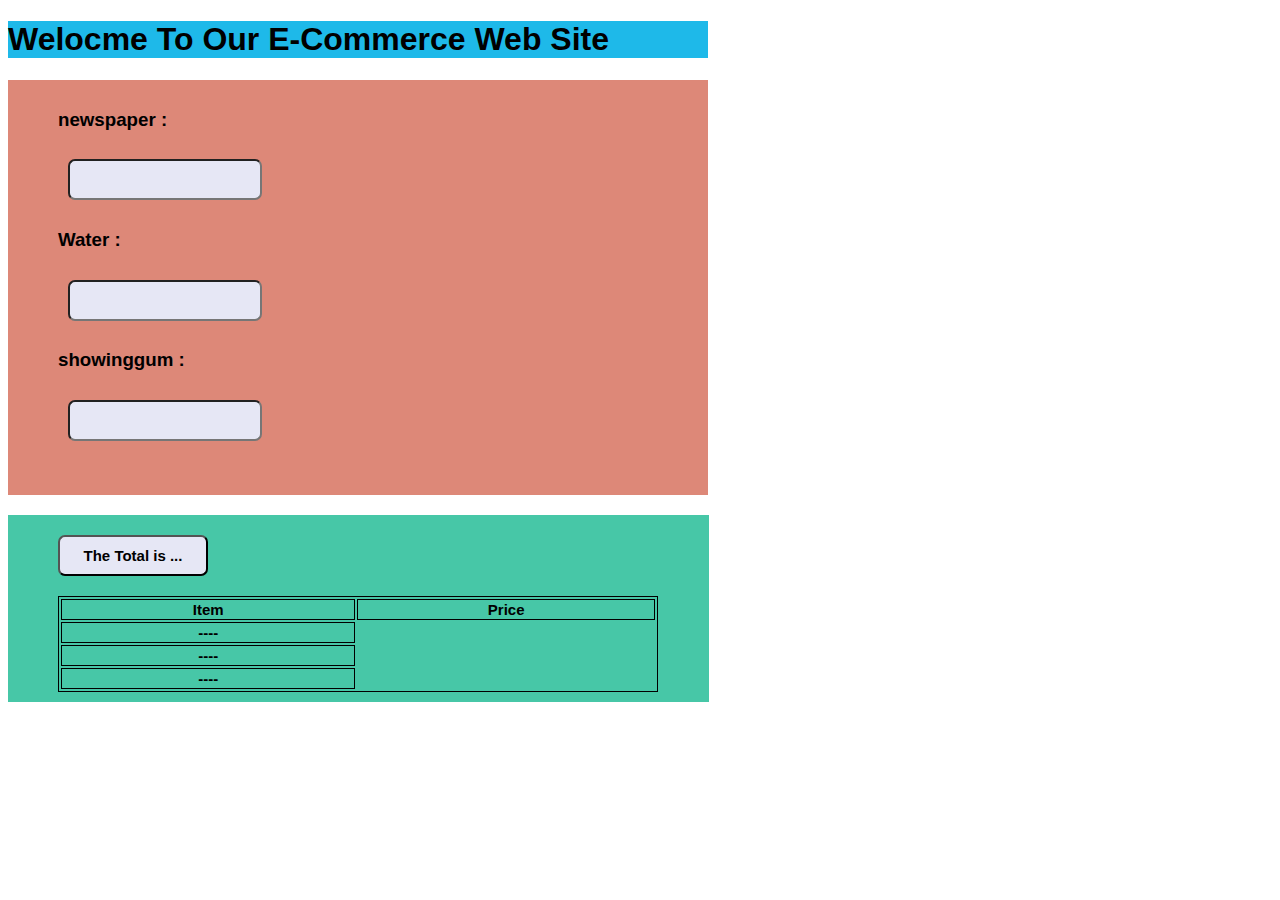
<file: Projet-02 Team Budget Planner/index.html>
<!DOCTYPE html>
<html lang="en">
  <head>
    <meta charset="UTF-8" />
    <link rel="stylesheet" type="text/css" href="./styles.css" />
    <title>Team Budget Planner</title>
  </head>
  <body>
    <header>
      <h1>Welocme To Our E-Commerce Web Site</h1>
    </header>
   
    <section class="inputValues">
      <ul>
        <li>
          <h3>newspaper :</h3>
          <input id="newspaper" type="number" min="0" step="any" />
        </li>
        <li>
          <h3>Water :</h3>
          <input id="Water" type="number" min="0" step="any" />
        </li>
        <li>
          <h3>showinggum :</h3>
          <input id="showinggum" type="number" min="0" step="any" />
        </li>
      </ul>
      <br />
    </section>

    <section class="outputValues">
      <div>
        <button type="button" onclick="getTotalValue();">The Total is ...</button>
        <span id="Order_Total"></span>
      </div>
      

    <!-- </section>

    <section class="content"> -->
      <table class="table">
          <thead>
              <tr>
                  <th>Item</th>
                  <th>Price</th>
              </tr>
          </thead>
          <tbody id="expenseTable">
            <tr>
              <th>----</th> 
            </tr>
            <tr>
              <th>----</th> 
            </tr>
            <tr>
              <th>----</th> 
            </tr>

          </tbody>
      </table>
  </section>
   

        

    <footer></footer>
    <script src="./scripts.js"></script>
  </body>
</html>
</file>
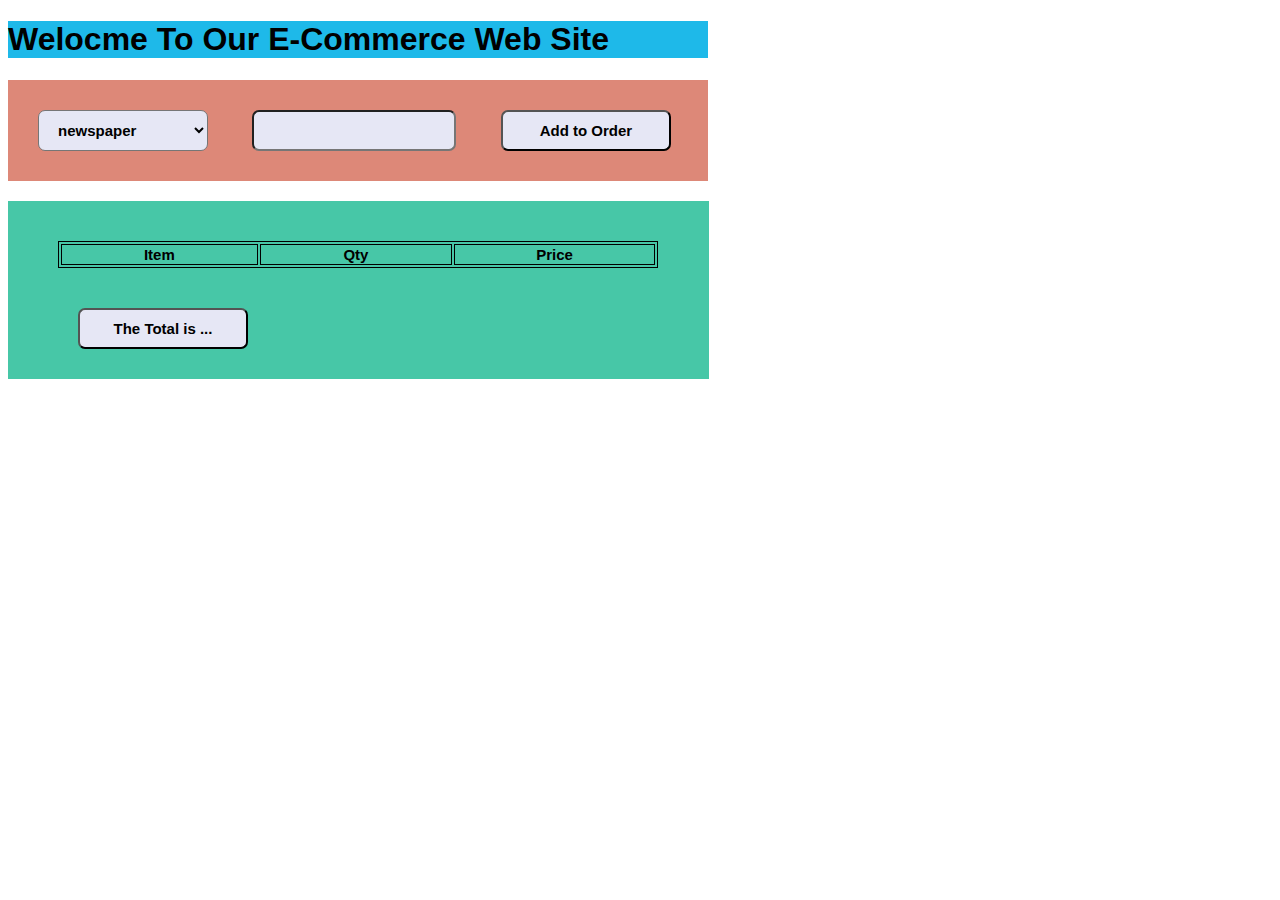
<file: Projet-03 Team Budget Planner/index.html>
<!DOCTYPE html>
<html lang="en">
  <head>
    <meta charset="UTF-8" />
    <link rel="stylesheet" type="text/css" href="./styles.css" />
    <title>Team Budget Planner</title>
  </head>
  <body>
    <header>
      <h1>Welocme To Our E-Commerce Web Site</h1>
    </header>

    <section class="inputValues">
      <select name="list" id="list">
        <option value="3.5">newspaper</option>
        <option value="1.5">water_drink</option>
        <option value="3">jus_drink</option>
        <option value="2.75">milk_one_liter</option>
        <option value="2.25">chocolate_bar</option>
        <option value="4.75">protein_bar</option>
      </select>

      <input id="qty" type="number" />
      <button type="button" onclick="addToOrder();">Add to Order</button>
    </section>

    <section class="outputValues">
      <table class="table">
        <thead>
          <tr>
            <th>Item</th>
            <th>Qty</th>
            <th>Price</th>
          </tr>
        </thead>
        <tbody id="order_Table">
          <tr>
            <th>----</th>
            <th>----</th>
            <th>----</th>
          </tr>
          <tr>
            <th>----</th>
            <th>----</th>
            <th>----</th>
          </tr>
          <tr>
            <th>----</th>
            <th>----</th>
            <th>----</th>
          </tr>
        </tbody>
      </table>

      <div class="total">
        <button type="button" onclick="getTotalValue();">
          The Total is ...
        </button>
        <span id="Order_Total"></span>
      </div>
    </section>

    <footer></footer>
    <script src="./scripts.js"></script>
  </body>
</html>
</file>
<file: Projet-02 Team Budget Planner/styles.css>
@import url('https://fonts.googleapis.com/css2?family=Fuzzy+Bubbles&display=swap');

body {
    font-family: Fuzzy, sans-serif;
    
}

header {
    background-color: rgb(30, 185, 233);
    border: 1px solid auto;
    width: 700px;

}

ul li {
    list-style: none;
}

.inputValues {
    background-color: rgb(221, 136, 120);
    border: 1px solid auto;
    width: 680px;
    padding: 10px;
    margin-bottom: 20px;
}

.outputValues {
    background-color: rgb(71, 199, 167);
    font-family: Verdana, Geneva, Tahoma, sans-serif;
    font-size: 15px;
    font-weight: bold;
    border: 1px solid auto;
    width: 650px;
    padding: 20px 1px 10px 50px;
}

input {
    background-color: rgb(230, 231, 245);
    font-family: Verdana, Geneva, Tahoma, sans-serif;
    font-size: 15px;
    font-weight: bold;
    border: 1px solid auto; 
    width: 170px;
    border-radius: 7px;
    padding: 10px 10px;
    margin: 10px;
}
   

button {
    background-color: rgb(230, 231, 245);
    font-family: Verdana, Geneva, Tahoma, sans-serif;
    font-size: 15px;
    font-weight: bold;
    border: 1px solid auto; 
    width: 150px;
    border-radius: 7px;
    padding: 10px;

}

table, th, td {
    margin-top: 20px;
    width:  600px;
    border: 1px solid black;
}

/*

*/
</file>
<file: Projet-03 Team Budget Planner/styles.css>
@import url('https://fonts.googleapis.com/css2?family=Fuzzy+Bubbles&display=swap');

body {
    font-family: Fuzzy, sans-serif;
    
}

header {
    background-color: rgb(30, 185, 233);
    border: 1px solid auto;
    width: 700px;

}

ul li {
    list-style: none;
}

.inputValues {
    background-color: rgb(221, 136, 120);
    border: 1px solid auto;
    width: 680px;
    padding: 10px;
    margin-bottom: 20px;
        
}

.outputValues {
    background-color: rgb(71, 199, 167);
    border: 1px solid auto;
    width: 650px;
    padding: 20px 1px 10px 50px;
    font-family: Verdana, Geneva, Tahoma, sans-serif;
    font-size: 15px;
    font-weight: bold;
    border: 1px solid auto; 
}

#list, #qty, button  {
    background-color: rgb(230, 231, 245);
    font-family: Verdana, Geneva, Tahoma, sans-serif;
    font-size: 15px;
    font-weight: bold;
    border: 1px solid auto; 
    width: 170px;
    border-radius: 7px;
    padding: 10px 15px;
    margin: 20px;
}


table, th, td {
    margin-top: 20px;
    width:  600px;
    border: 1px solid black;
}

.total {
    margin-top: 20px;
}
</file>
